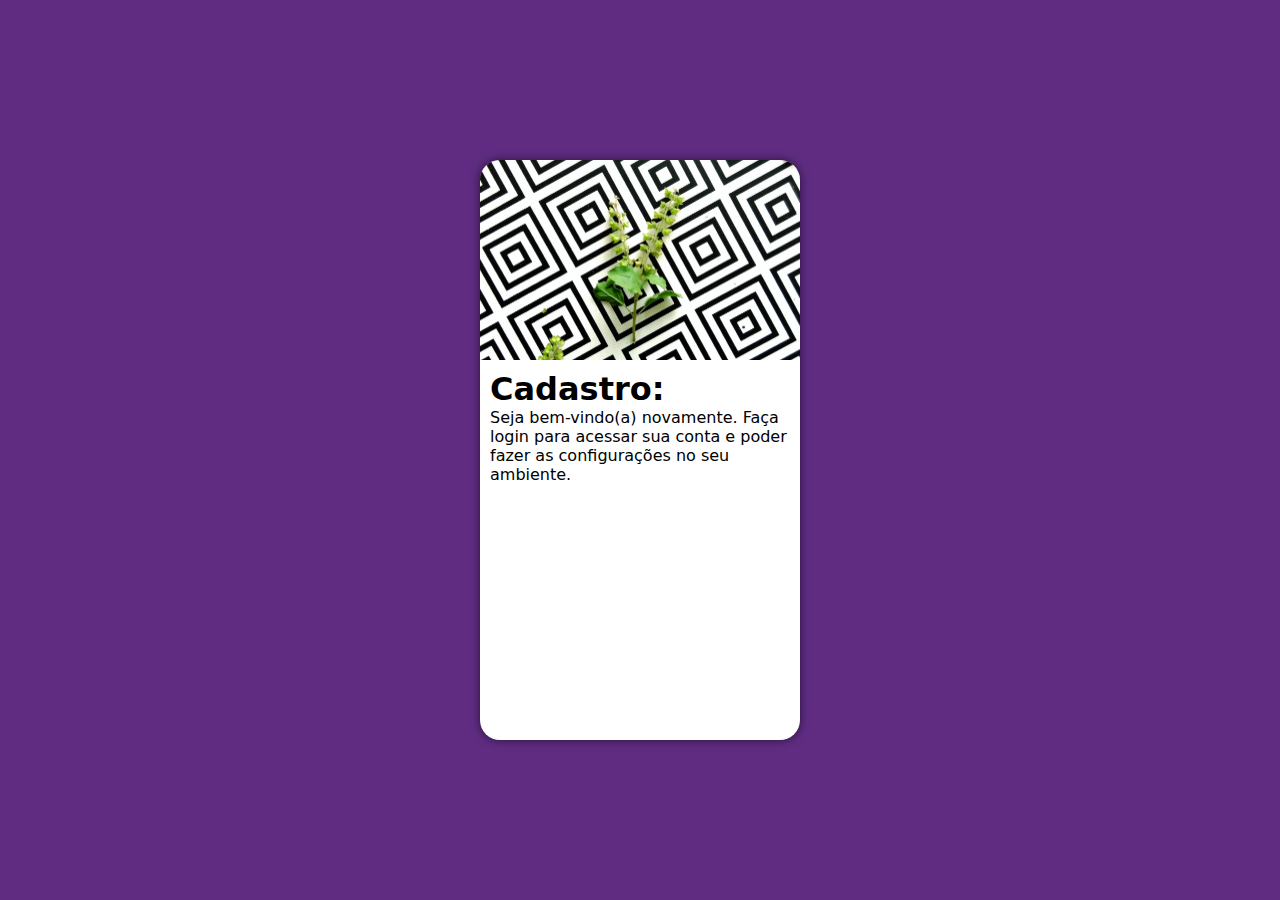
<file: index.html>
<!DOCTYPE html>
<html lang="pt-br">
<head>
    <meta charset="UTF-8">
    <meta http-equiv="X-UA-Compatible" content="IE=edge">
    <meta name="viewport" content="width=device-width, initial-scale=1.0">
    <title>Document</title>
    <link rel="stylesheet" href="estilos/style.css">
</head>
<body>
    
    <main>

        <section id="login">

            <div id="img">

                

            </div>

            <div id="form">

                <h1>Cadastro:</h1>

                <p>Seja bem-vindo(a) novamente. Faça login para acessar sua conta e poder fazer as configurações no seu ambiente.</p>

                <form action="login.php" method="post">

                </form>

            </div>

        </section>

    </main>

</body>
</html>
</file>
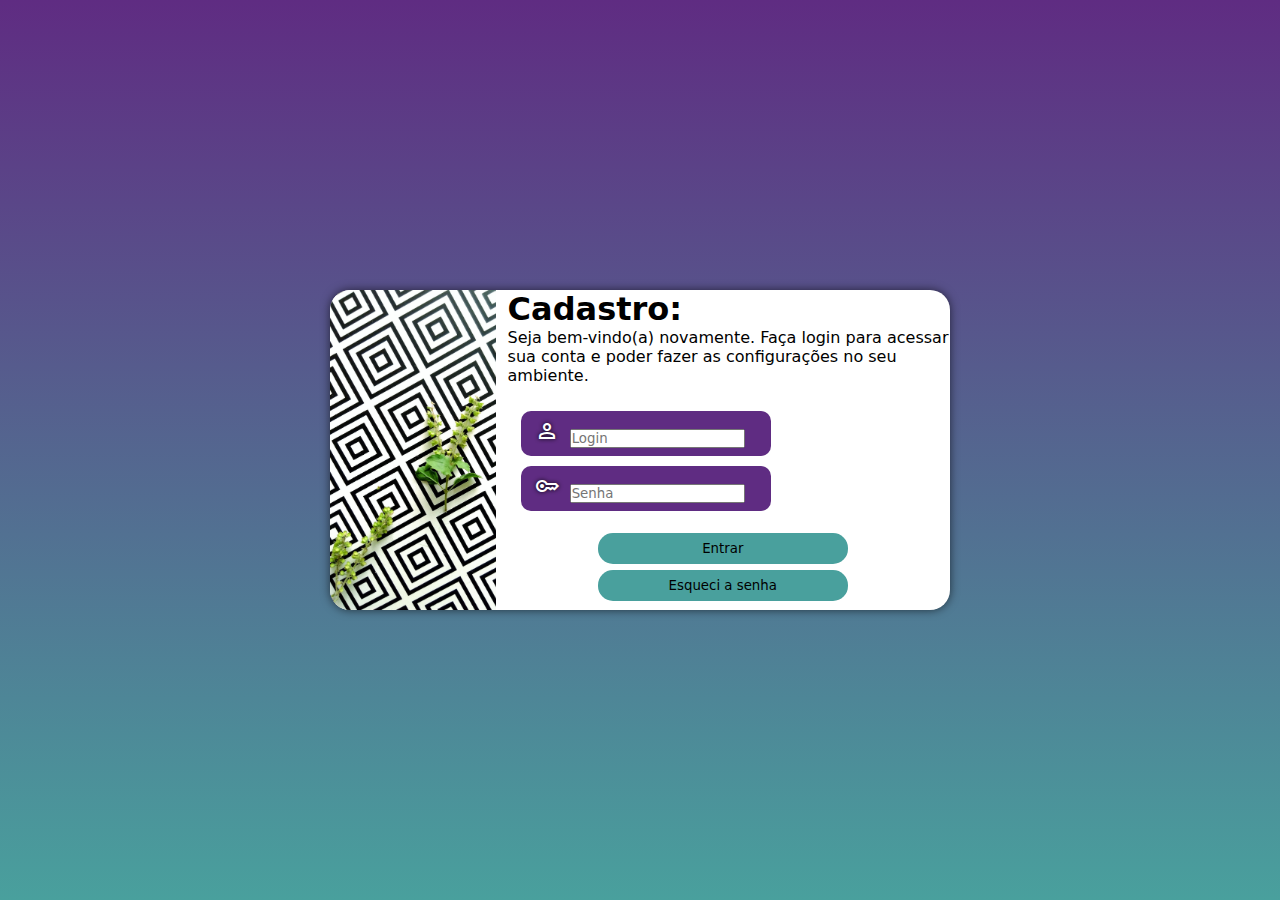
<file: teste.html>
<!DOCTYPE html>
<html lang="pt-br">
<head>
    <meta charset="UTF-8">
    <meta http-equiv="X-UA-Compatible" content="IE=edge">
    <meta name="viewport" content="width=device-width, initial-scale=1.0">
    <title>Teste Media Query</title>
    <link rel="stylesheet" href="estilos/teste.css">

    <link rel="stylesheet" href="estilos/media-query-teste.css">

    <link rel="stylesheet" href="https://fonts.googleapis.com/css2?family=Material+Symbols+Outlined:opsz,wght,FILL,GRAD@20..48,100..700,0..1,-50..200" />

    <link rel="stylesheet" href="https://fonts.googleapis.com/css2?family=Material+Symbols+Outlined:opsz,wght,FILL,GRAD@20..48,100..700,0..1,-50..200" />


    <link rel="stylesheet" href="https://fonts.googleapis.com/css2?family=Material+Symbols+Outlined:opsz,wght,FILL,GRAD@20..48,100..700,0..1,-50..200" />

</head>
<body>
    
    <main>

        <section id="login">

            <div id="img">

                

            </div>

            <div id="form">

                <h1>Cadastro:</h1>

                <p id="descrição">Seja bem-vindo(a) novamente. Faça login para acessar sua conta e poder fazer as configurações no seu ambiente.</p>

                <form action="login.php" method="post" id="login">
                    <p><label for="ilogin" class="menu">
                        <span class="material-symbols-outlined">
                            person
                            </span> </label>
                    <input type="text" name="login" id="ilogin" placeholder="Login"></p> 

                    <p><label for="isen" class="menu">
                        <span class="material-symbols-outlined">
                        key
                        </span></label>
                        
                    <input type="password" name="sen" id="isen" placeholder="Senha"></p>

                </form>

                <form action="login.php" id="submit">

                    <input type="submit" value="Entrar" id="entrar">

                    <input type="submit" value="Esqueci a senha" id="esqueci">


                </form>

            </div>

        </section>

    </main>

</body>
</html>
</file>
<file: estilos/style.css>
@charset "UTF-8";

/*
    Paleta de Cores
    Verde: #49a09d
    Lilás: #5f2c82
*/

* {
    font-family: system-ui, -apple-system, BlinkMacSystemFont, 'Segoe UI', Roboto, Oxygen, Ubuntu, Cantarell, 'Open Sans', 'Helvetica Neue', sans-serif;
    padding: 0px;
    margin: 0px;
    box-sizing: border-box;
}

body, html {
    background-color: #5f2c82;
    height: 100vh;
    width: 100vw;
}

main {
    position: relative;
    height: 100vh;
    width: 100vw;
}

section#login {
    background-color: white;
    width: 320px;
    height: 580px;
    border-radius: 20px;
    box-shadow: 0px 0px 10px rgba(0, 0, 0, 0.596);

    position: absolute;
    top: 50%;
    left: 50%;
    transform: translate(-50%, -50%);

    overflow: hidden;
}

section#login > div#img {
    display: block;
    background: #5f2c82 url(../imagens/fundo.jpg);
    height: 200px;
    background-size: cover;
    background-repeat: no-repeat;
    background-position: center center;

}

section#login > div#form {
    display: block;
    padding: 10px;

}
</file>
<file: estilos/teste.css>
@charset "UTF-8";

/*
    Paleta de Cores
    Verde: #49a09d
    Lilás: #5f2c82
*/

* {
    font-family: system-ui, -apple-system, BlinkMacSystemFont, 'Segoe UI', Roboto, Oxygen, Ubuntu, Cantarell, 'Open Sans', 'Helvetica Neue', sans-serif;
    padding: 0px;
    margin: 0px;
    box-sizing: border-box;
}

span.material-symbols-outlined {
    color: white;
    text-shadow: 0px 0px 4px black;
}

body, html {
    background-color: #5f2c82;
    height: 100vh;
    width: 100vw;
}

main {
    position: relative;
    height: 100vh;
    width: 100vw;
}

p {
    margin-bottom: 20px;
}

section#login {
    background-color: white;
    width: 320px;
    height: 580px;
    border-radius: 20px;
    box-shadow: 0px 0px 10px rgba(0, 0, 0, 0.596);

    position: absolute;
    top: 50%;
    left: 50%;
    transform: translate(-50%, -50%);

    overflow: hidden;
}

section#login > div#img {
    display: block;
    background: #5f2c82 url(../imagens/fundo.jpg);
    height: 200px;
    background-size: cover;
    background-repeat: no-repeat;
    background-position: center center;

}


div#form > h1, p#descrição {

    padding-left: 12px;

}

form#login > p {

    background-color: #5f2c82;
    padding: 8px;
    border-radius: 10px;
    width: 200px;
    margin: auto;
    margin-bottom: 10px;

}


/*
label.menu, form#login {
    background-color: #5f2c82;
    margin-top: 30px;
    margin-bottom: 30px;
    padding: 10px;
    border-radius: 15px;
    width: max-content;
    margin: auto;
}
*/
form#submit > input {
    display: block;
    margin: auto;
    width: 250px;
    border-radius: 15px;
    margin-top: 6px;
    padding: 8px;
    border: none;
    background-color: #49a09d;
}

form#submit > input:hover {
    background-color: rgb(124, 190, 124);
    cursor: pointer;
    border: none;

}
</file>
<file: estilos/media-query-teste.css>
@charset "UTF-8";

/*
    Paleta de Cores
    Verde: #49a09d
    Lilás: #5f2c82
*/

@media screen and (min-width: 768px) {

    body {
        background-image: linear-gradient(to bottom, #5f2c82, #49a09d);
    }

    section#login {
        display: flex;
        width: 620px;
        height: 320px;

    }

    section#login > div#img {
        height: 320px;
        width: 340px;
        background-position: center left;
        background-size: cover;
        background-color: transparent;
        
    }

    label.menu, form#login {
        width: 300px;
        padding: 6px;
    }

    form#login > p {

        width: 250px;
        

    }

}
</file>
